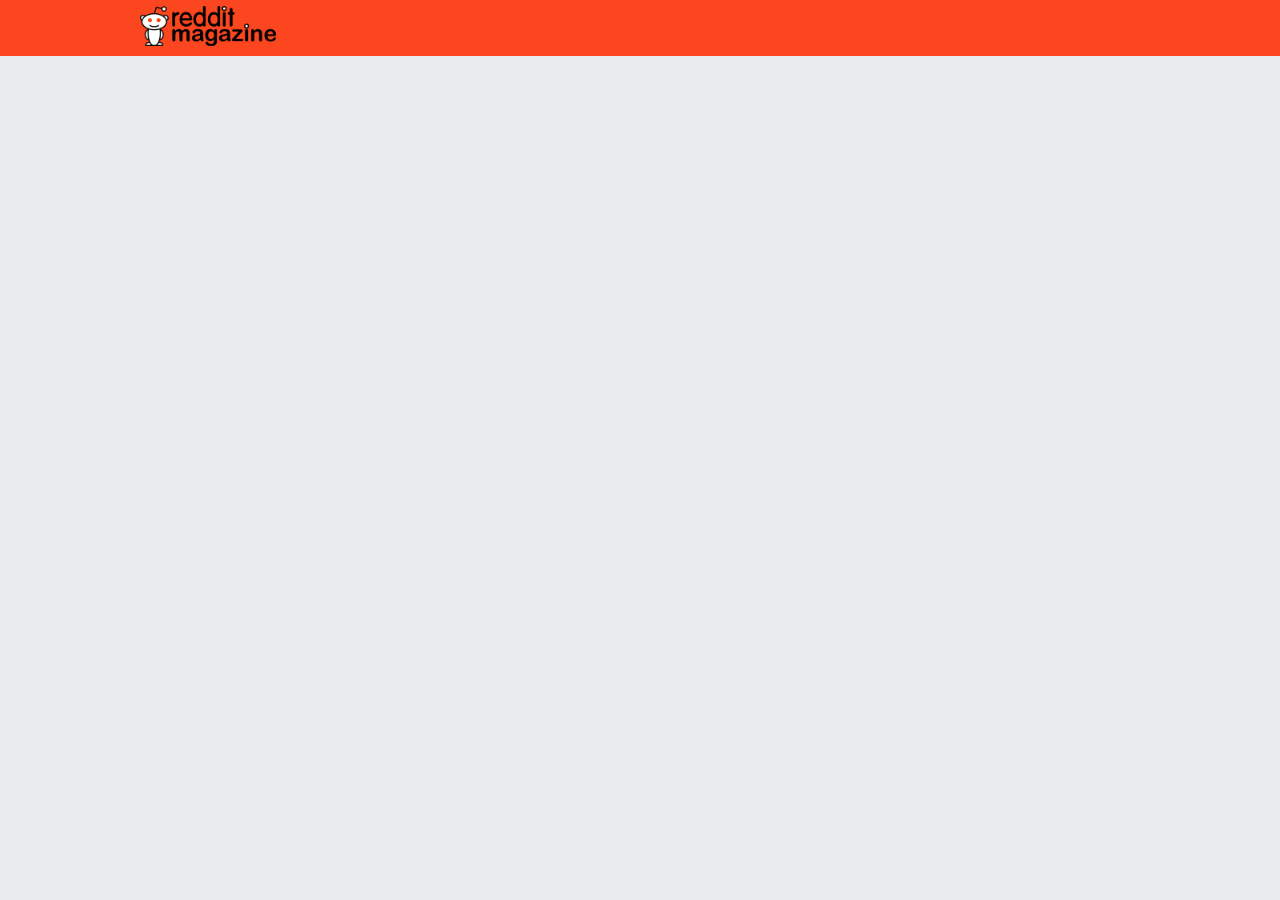
<file: index.html>
<!DOCTYPE html>
<html lang="en">
<head>
  <meta charset="UTF-8">
  <meta name="viewport" content="width=device-width, initial-scale=1.0">
  <meta http-equiv="X-UA-Compatible" content="ie=edge">
  <link rel="icon" type="image/x-icon" href="favicon.ico">
  <title>Reddit Magazine</title>

  <link rel="stylesheet" href="./assets/css/styles.css">
  
  <script src="./assets/js/awesomplete.min.js"></script>

  <!-- Components Imports -->
  <link rel="import" href="./components/search-form/search-form.html">
  <link rel="import" href="./components/post-card/post-card.html">
  <link rel="import" href="./components/post-grid/post-grid.html">
</head>
<body>
  <header>
    <div class="container">
      <img src="./assets/images/logo.png" alt="Logo" height="64px">
    </div>
  </header>

  <main>
    <div class="container">
      <search-form></search-form>
      <post-grid></post-grid>
    </div>
  </main>

  <script src="./assets/js/app.js" type="module"></script>
</body>
</html>
</file>
<file: assets/css/styles.css>
/* Resets */
* {
	-webkit-box-sizing: border-box;
	   -moz-box-sizing: border-box;
	        box-sizing: border-box;
	-webkit-font-smoothing: antialiased;
	        font-smoothing: antialiased;
  padding: 0px;
  margin: 0px;
}

/* Misc Styles */
body {
  background: #E9EBEE;
}
.container {
  max-width: 1024px;
  padding: 0px 12px;
  margin: 0 auto;
  width: 100%;
}

/* Header Styles */
header {
  background: #fc461f;
  align-items: center;
  position: fixed;
  display: flex;
  z-index: 1000;
  height: 56px;
  width: 100%;
}

header img {
  height: 40px;
}

/* Main Section Styles */
main {
  padding-bottom: 12px;
  padding-top: 68px;
}
</file>
